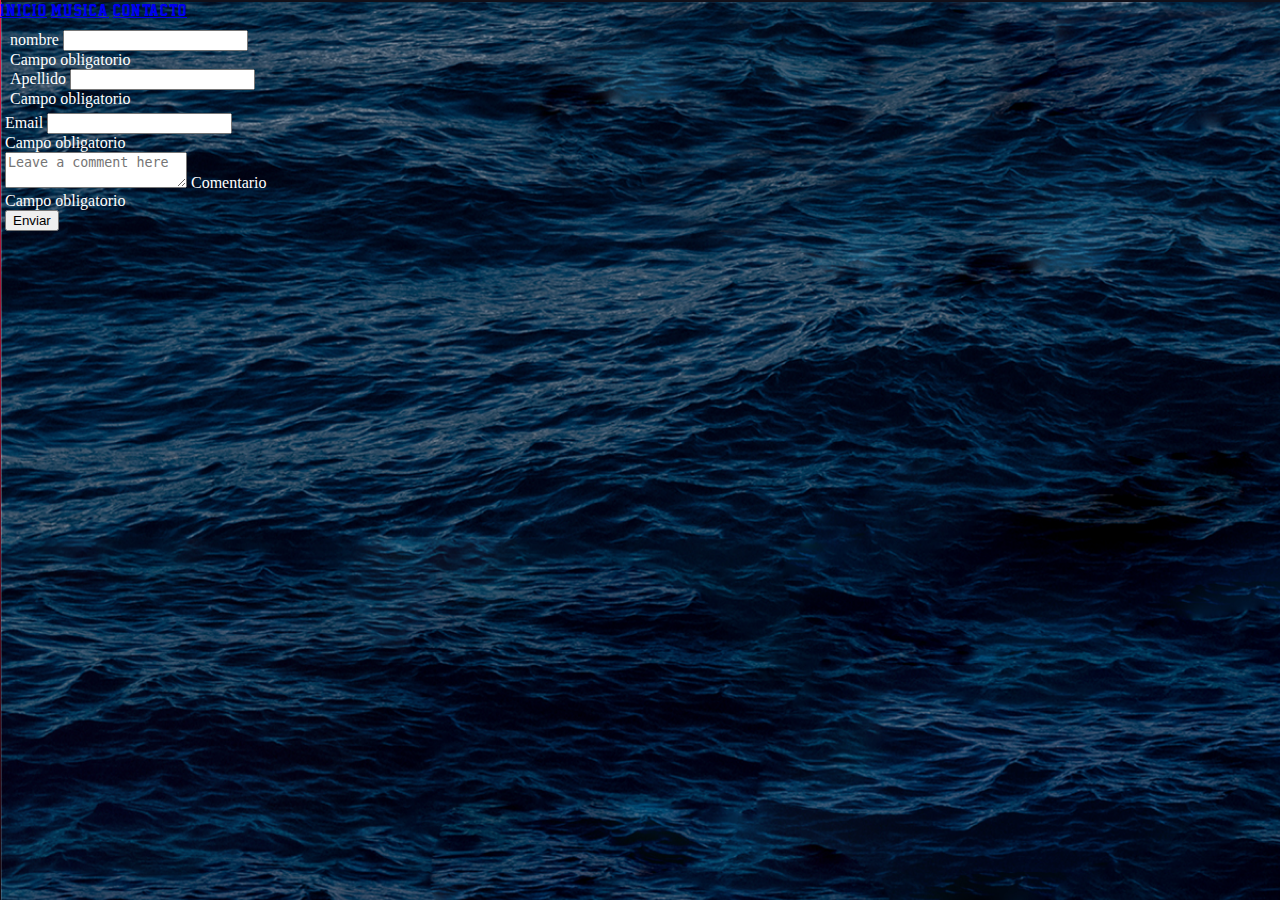
<file: crud.html>
<!DOCTYPE html>
<html lang="en">
<head>
    <meta charset="UTF-8">
    <meta name="viewport" content="width=device-width, initial-scale=1.0">
    <title>Document</title><link href="https://cdn.jsdelivr.net/npm/bootstrap@5.1.3/dist/css/bootstrap.min.css" rel="stylesheet" integrity="sha384-1BmE4kWBq78iYhFldvKuhfTAU6auU8tT94WrHftjDbrCEXSU1oBoqyl2QvZ6jIW3" crossorigin="anonymous">
    <link href="https://cdn.jsdelivr.net/npm/bootstrap-icons@1.7.2/font/bootstrap-icons.css" rel="stylesheet">
    <script src="https://cdn.jsdelivr.net/npm/bootstrap@5.1.3/dist/js/bootstrap.bundle.min.js" integrity="sha384-ka7Sk0Gln4gmtz2MlQnikT1wXgYsOg+OMhuP+IlRH9sENBO0LRn5q+8nbTov4+1p" crossorigin="anonymous"></script>
    <link href="style.css" rel="stylesheet">
    <script src="index.js"></script>
</head>
<body>
    
    <nav class="navbar navbar-expand-lg navbar-dark mt-4 fixed-top">
        <div class="container-fluid d-flex justify-content-center lead">
            <a class="nav-link text-white" href="index.html">Inicio</a>
            <a class="nav-link text-white" href="musica.html">Musica</a>
            <a class="nav-link text-white" href="crud.html">Contacto</a>
        </div>
    </nav>
    <section id="contact" class="m-5 d-flex justify-content-center">
        <div class="container pt-lg-3 pt-4">
            <!-- Fila -->
            <div class="row d-flex align-items-center p-5 p-lg-0">
                <div class="col-lg-6 col-12 order-lg-0 order-1">
                    <form action="" method="post" onsubmit="return validacion()">
                        <div class="mb-1 pt-5 pt-lg-0">
                            <div class="container p-0">
                                <div class="row">
                                    <div class="col">
                                        <label for="name" class="form-label">nombre</label>
                                        <input type="text" class="form-control" id="name" name="name" aria-describedby="nameHelp">
                                        <div id="nameHelp" class="form-text text-danger">Campo obligatorio</div>
                                    </div>
                                    <div class="col">
                                        <label for="surnames" class="form-label">Apellido</label>
                                        <input type="text" class="form-control" id="surnames" name="surnames" aria-describedby="nameHelp">
                                        <div id="surnamesHelp" class="form-text text-danger">Campo obligatorio</div>
                                    </div>
                                </div>
                            </div>       
                        </div>
                        <div class="mb-1">
                            <label for="exampleInputEmail1" class="form-label">Email</label>
                            <input type="email" name="exampleInputEmail1" class="form-control" id="exampleInputEmail1" aria-describedby="emailHelp">
                            <div id="emailHelp" class="form-text text-danger">Campo obligatorio</div>
                        </div>
                        <div class="form-floating">
                            <textarea class="form-control resize-none h-85p" placeholder="Leave a comment here" id="floatingTextarea" name="floatingTextarea"></textarea>
                            <label for="floatingTextarea" class="text-dark">Comentario</label>
                            <div id="commentsHelp" class="form-text text-danger">Campo obligatorio</div>
                        </div>
                        <button type="submit" class="btn btn-primary bg-othergreen border-lightgreen sombra greenbutton">Enviar</button>
                    </form>          
                        </div>
                        </div>
                    </div>
                </div>
            </div>
        </div>

    </section>

</main>
</body>
</html>
</file>
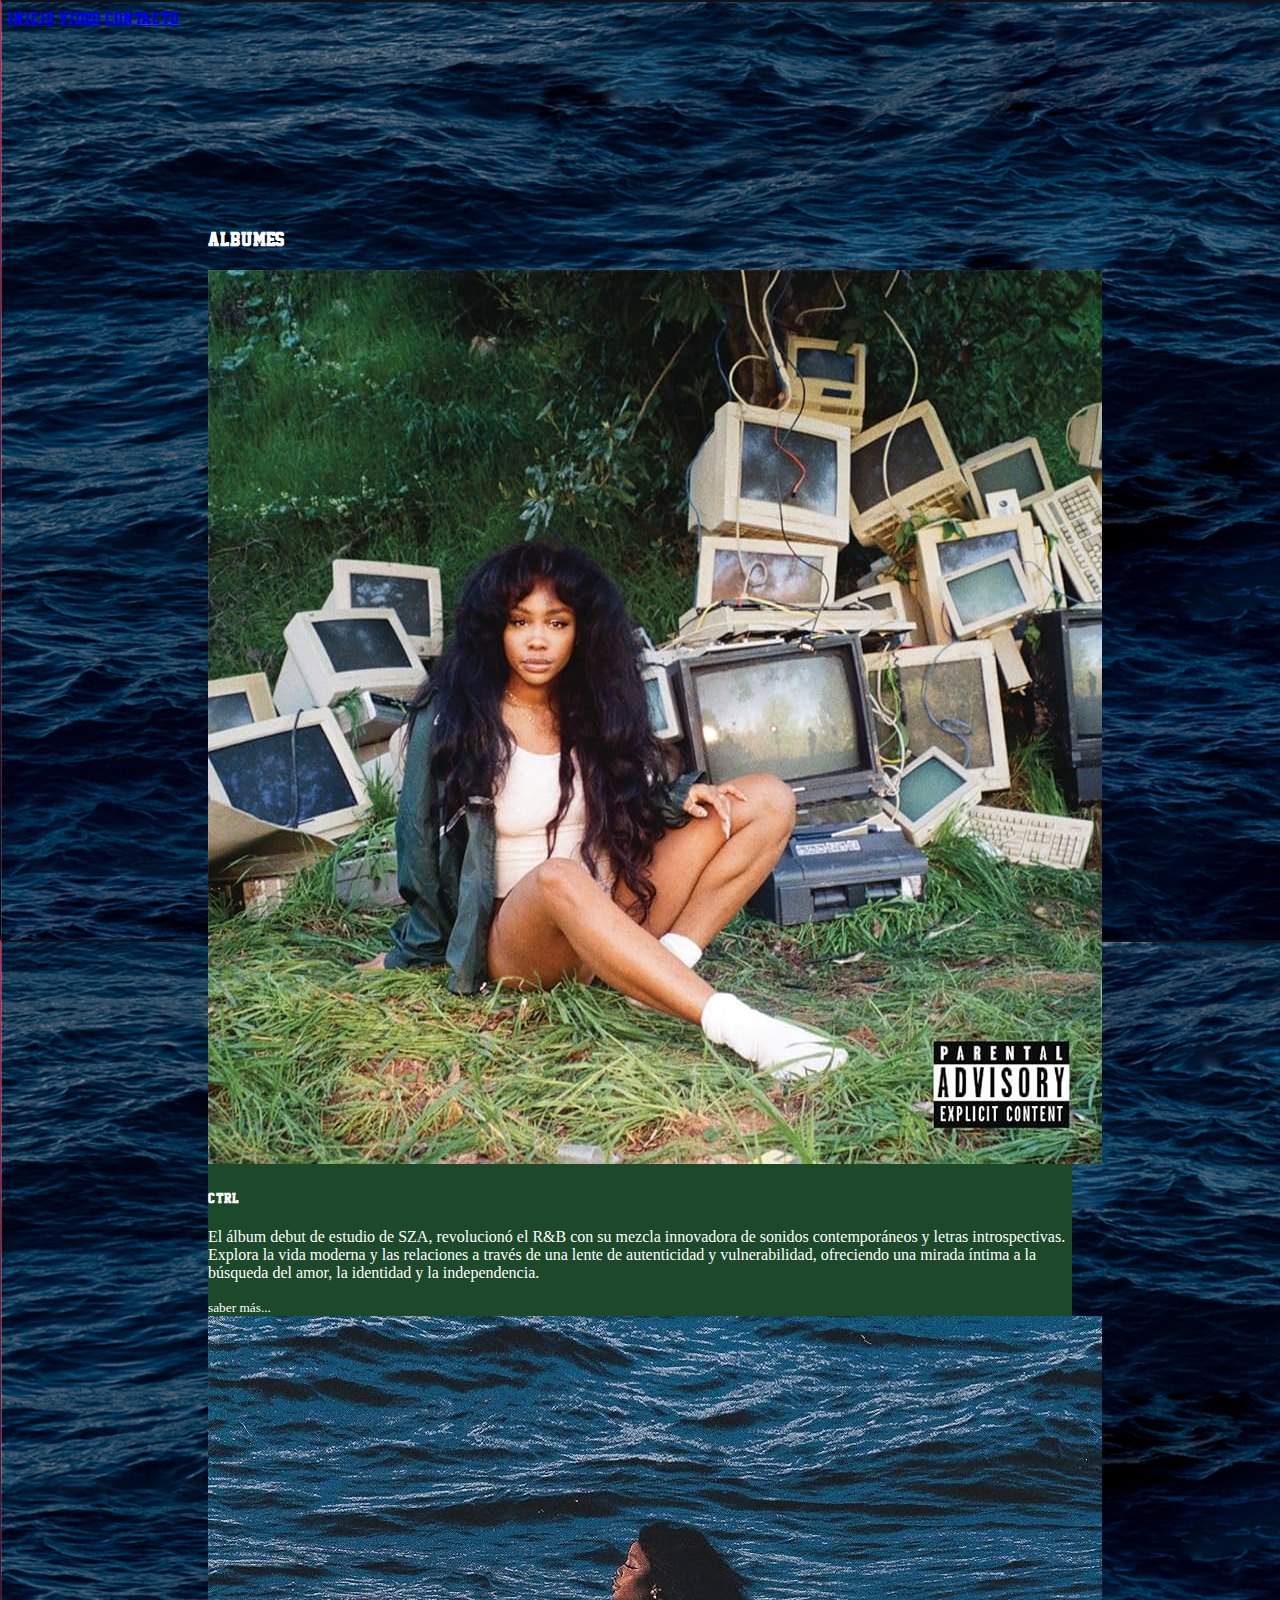
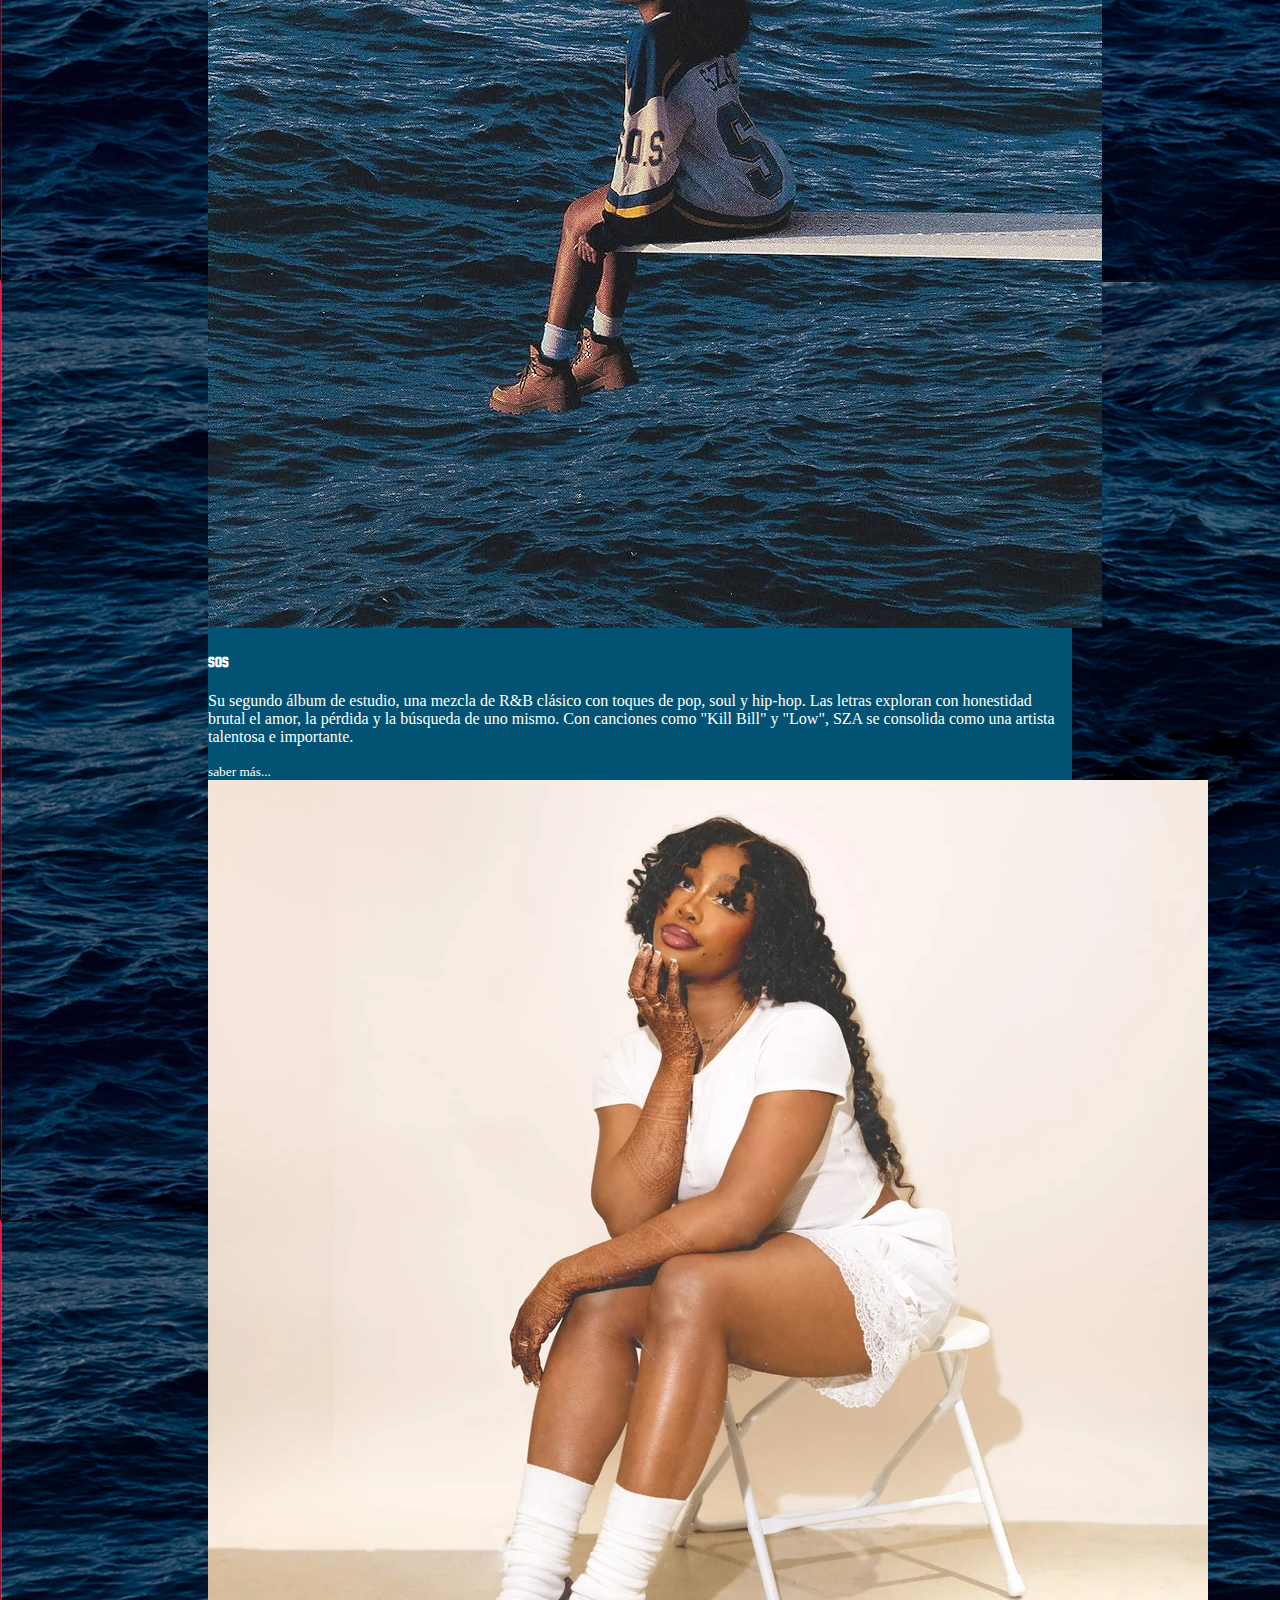
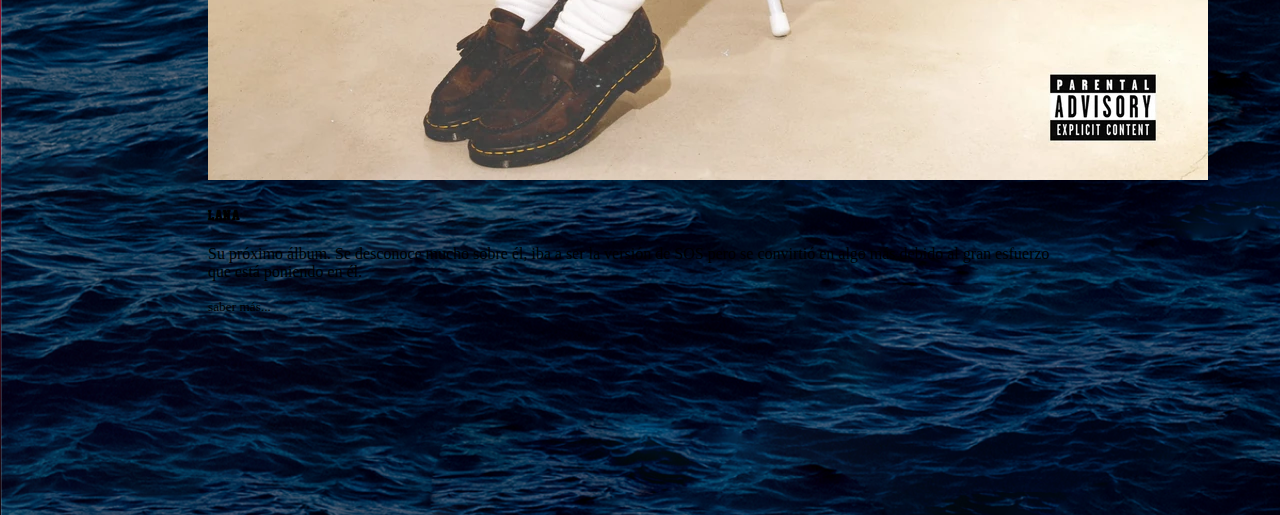
<file: musica.html>
<!DOCTYPE html>
<html lang="en">
<head>
    <meta charset="UTF-8">
    <meta name="viewport" content="width=device-width, initial-scale=1.0">
    <title>musica</title>
    <link href="https://cdn.jsdelivr.net/npm/bootstrap@5.1.3/dist/css/bootstrap.min.css" rel="stylesheet" integrity="sha384-1BmE4kWBq78iYhFldvKuhfTAU6auU8tT94WrHftjDbrCEXSU1oBoqyl2QvZ6jIW3" crossorigin="anonymous">
    <link href="https://cdn.jsdelivr.net/npm/bootstrap-icons@1.7.2/font/bootstrap-icons.css" rel="stylesheet">
    <script src="https://cdn.jsdelivr.net/npm/bootstrap@5.1.3/dist/js/bootstrap.bundle.min.js" integrity="sha384-ka7Sk0Gln4gmtz2MlQnikT1wXgYsOg+OMhuP+IlRH9sENBO0LRn5q+8nbTov4+1p" crossorigin="anonymous"></script>
    <link href="musica.css" rel="stylesheet">
</head>
<body>
    <nav class="navbar navbar-expand-lg navbar-dark m-4 fixed-top">
        <div class="container-fluid d-flex justify-content-center lead">
            <a class="nav-link text-white" href="index.html">Inicio</a>
            <a class="nav-link text-white" href="video.html">Video</a>
            <a class="nav-link text-white" href="#">Contacto</a>
        </div>
    </nav>
    
    <section id="albums" style="margin: 200px;">
    <h3>ALBUMES</h3>
    <div class="row row-cols-1 row-cols-md-3 g-4 m-4">
        <div class="col">
          <div id="ctrl" class="card h-100">
            <img src="./img/control.jpg" class="card-img-top" alt="...">
            <div class="card-body">
              <h5 class="card-title">Ctrl</h5>
              <p class="card-text">El álbum debut de estudio de SZA, revolucionó el R&B con su mezcla innovadora de sonidos contemporáneos y letras introspectivas. Explora la vida moderna y las relaciones a través de una lente de autenticidad y vulnerabilidad, ofreciendo una mirada íntima a la búsqueda del amor, la identidad y la independencia.</p>
            </div>
            <div class="card-footer">
              <small class="btn btn-primary rounded-pill justify-content-center d-flex">saber más...</small>
            </div>
          </div>
        </div>
        <div class="col">
          <div id="SOS" class="card h-100">
            <img src="./img/sos.jpg" class="card-img-top" alt="...">
            <div class="card-body">
              <h5 class="card-title">SOS</h5>
              <p class="card-text">Su segundo álbum de estudio, una mezcla de R&B clásico con toques de pop, soul y hip-hop.
                Las letras exploran con honestidad brutal el amor, la pérdida y la búsqueda de uno mismo.   
                Con canciones como "Kill Bill" y "Low", SZA se consolida como una artista talentosa e importante.</p>
            </div>
            <div class="card-footer">
                <small class="btn btn-primary rounded-pill justify-content-center d-flex">saber más...</small>
            </div>
          </div>
        </div>
        <div class="col">
          <div id="LANA" class="card h-100">
            <img src="./img/lana.png" class="card-img-top" alt="...">
            <div class="card-body">
              <h5 class="card-title">LANA</h5>
              <p class="card-text">Su próximo álbum. Se desconoce mucho sobre él, iba a ser la versión de SOS pero se convirtió en algo más debido al gran esfuerzo que está poniendo en él.</p>
            </div>
            <div class="card-footer">
                <small class="btn btn-primary rounded-pill justify-content-center d-flex">saber más...</small>
            </div>
          </div>
        </div>
      </div>
    </section>
</body>
</html>
</file>
<file: style.css>
/**********************/
/**********************/
/**********************/
/**********************/
@font-face {
    font-family:navtext ;
    src: url(./font/Superstar\ M54.ttf);
}
* {box-sizing:border-box}
body{background-image: url(./img/bg.png);}
nav{font-family: navtext;}
.gifcontainer{display: flex;
              justify-content: flex-end;
              margin-top: 6vw;
              right: 0;}
.gif{position: relative;}
h2{font-family: navtext;
    color: white;}
h3{font-family: navtext;
    color: white;}
p{color: white;}

      body{
        padding: 0;
        margin: 0;
      }
      .container{
        padding: 5px;
      }
      .slider-container{
        position: relative;
        max-width: 1300px;
        
      }
      .slider-images{
        display: flex;
        aspect-ratio: 16/9;
        overflow-x: hidden;
        scroll-snap-type: x mandatory;
        scroll-behavior: smooth;
        border-radius: 20px;
      }
      .slider-images img{
        flex: 1 0 100%;
        object-fit: cover;
        scroll-snap-align: start;
      }
      .slider-nav{
        display: flex;
        position: absolute;
        bottom: 3%;
        left: 50%;
        transform: translatex(-50%);
        z-index: 1;
        
      }
      .slider-nav a{
        position: relative;
        width: 15px;
        height: 15px;
        border-radius: 50%;
        background-color: white;
        margin-right: 15px;
        opacity: 70%;
        transition: opacity ease 250rem;
      }
      .slider-nav a:hover{
        opacity: 1;
      }
#contact{color: white;}

@media (max-width: 767px) {
  .navbar .container-fluid {
      padding-right: 0;
      padding-left: 0;
  }

  .navbar .navbar-collapse {
      padding-right: 15px;
      padding-left: 15px;
  }

  .navbar .navbar-nav .nav-link {
      padding-right: 0;
      padding-left: 0;
      margin-right: 0;
      margin-left: 0;
      display: block;
      text-align: center;
  }
}
</file>
<file: musica.css>
@font-face {
    font-family:navtext ;
    src: url(./font/Superstar\ M54.ttf);
}
* {box-sizing:border-box}
body{background-image: url(./img/bg.png);}
nav{font-family: navtext;}
h2{font-family: navtext;
    color: white;}
h3{font-family: navtext;
    color: white;}
h5{font-family: navtext;}
#ctrl{background-color: #1B492A;
     color: white;}
#SOS{background-color: #025373;
     color: white;}
#LANA{color: black;}
</file>
